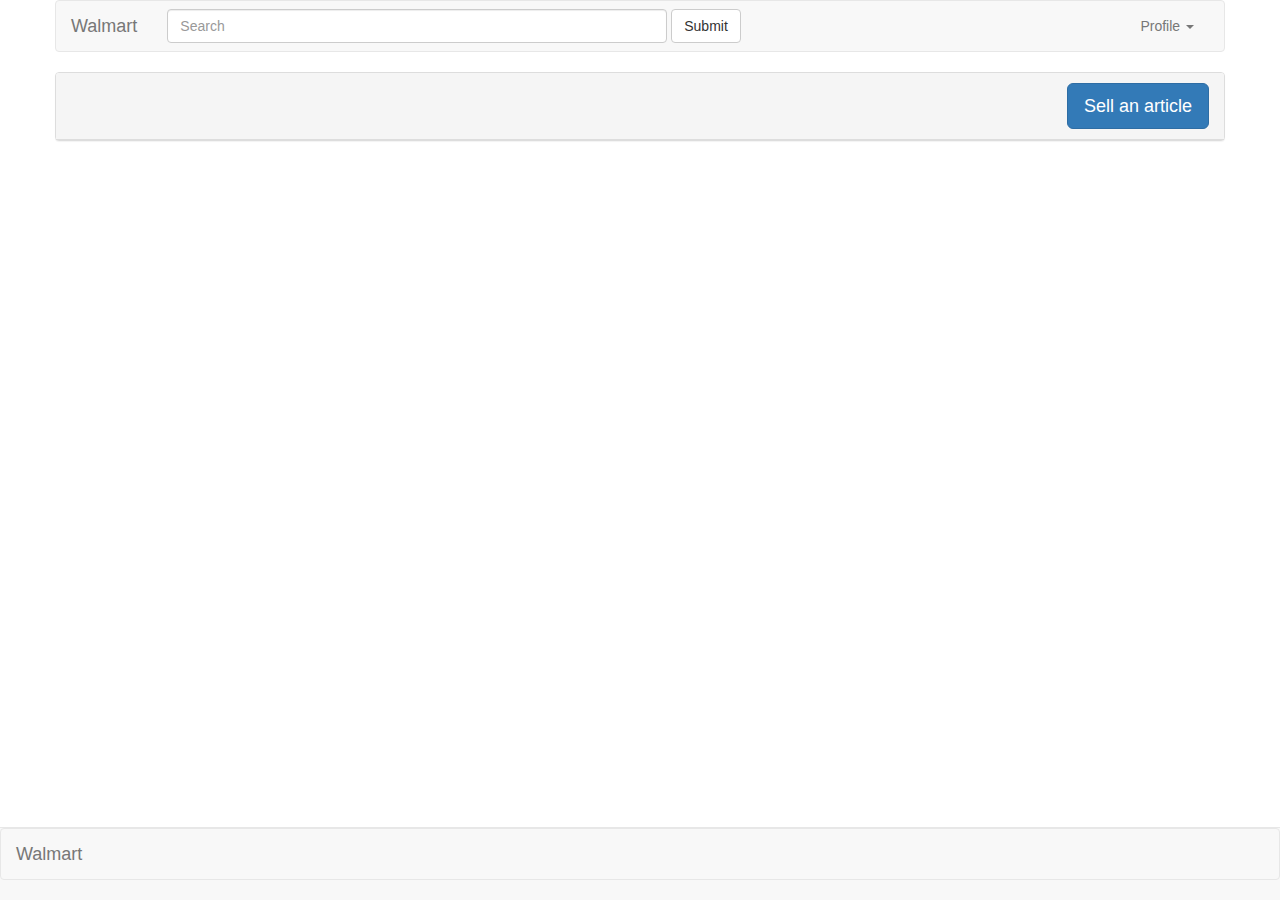
<file: docs/index.html>
<!DOCTYPE html>
<html lang="en">

<head>
  <meta charset="utf-8">
  <meta http-equiv="X-UA-Compatible" content="IE=edge">
  <meta name="viewport" content="width=device-width, initial-scale=1">
  <!-- The above 3 meta tags *must* come first in the head; any other head content must come *after* these tags -->
  <title>ChainList from ChainSkills</title>

  <!-- Bootstrap -->
  <link href="css/bootstrap.min.css" rel="stylesheet">

  <!-- HTML5 shim and Respond.js for IE8 support of HTML5 elements and media queries -->
  <!-- WARNING: Respond.js doesn't work if you view the page via file:// -->
  <!--[if lt IE 9]>
  <script src="https://oss.maxcdn.com/html5shiv/3.7.3/html5shiv.min.js"></script>
  <script src="https://oss.maxcdn.com/respond/1.4.2/respond.min.js"></script>
  <![endif]-->

  <!-- Application -->
  <link href="css/app.css" rel="stylesheet">

</head>

<body>
    <div class="container" style="padding: 0;">
    <nav class="navbar navbar-default navbar-primary " >
        <div class="container-fluid">
          <!-- Brand and toggle get grouped for better mobile display -->
          <div class="navbar-header " >
            <button type="button" class="navbar-toggle collapsed" data-toggle="collapse" data-target="#bs-example-navbar-collapse-1" aria-expanded="false">
              <span class="sr-only">Toggle navigation</span>
              <span class="icon-bar"></span>
              <span class="icon-bar"></span>
              <span class="icon-bar"></span>
            </button>
            <a class="navbar-brand primary" href="#">Walmart</a>
          </div>
      
          <!-- Collect the nav links, forms, and other content for toggling -->
          <div class="collapse navbar-collapse" id="bs-example-navbar-collapse-1">
            <form class="navbar-form navbar-left">
              <div class="form-group">
                <input type="text" class="form-control" placeholder="Search" style="min-width: 500px;">
              </div>
              <button type="submit" class="btn btn-default">Submit</button>
            </form>
            <ul class="nav navbar-nav navbar-right">
              <li class="dropdown">
                <a href="#" class="dropdown-toggle" data-toggle="dropdown" role="button" aria-haspopup="true" aria-expanded="false">Profile <span class="caret"></span></a>
                <ul class="dropdown-menu">
                  <li> <a href="#">User <span id="account" > </span> </a></li>
                  <li role="separator" class="divider"></li>
                  <li > <a href="#">Balance <span href="#" id="accountBalance" >Action</span></a></li>
                  
                </ul>
              </li>
            </ul>
          </div><!-- /.navbar-collapse -->
        </div><!-- /.container-fluid -->
      </nav>
    </div>
  <div class="container">
    <!-- <div class="jumbotron text-center">
      <h1>ChainList</h1>
    </div> -->

    <!-- <div class="col-md-12" id="article-list">
      <div class="row">
        <div class="col-lg-12">
          <p id="account" class="welcome pull-right"></p>
          <p id="accountBalance" class="welcome pull-left"></p>
        </div>
      </div> -->

      <div class="row panel panel-default">
        <div class="panel-heading clearfix">
          <div class="panel-title">
            <!-- <button class="btn btn-success btn-lg pull-left" data-toggle="collapse" data-target="#events" aria-expanded="false" aria-controls="events">Events</button> -->
            <button class="btn btn-primary btn-lg pull-right" data-toggle="modal" data-target="#sellArticle">Sell an article</button>
          </div>
        </div>
        <ul id="events" class="collapse list-group"></ul>
      </div>

      <div id="articlesRow" class="row">
        <!-- ARTICLES LOAD HERE -->
      </div>
    </div>
  </div>


  <div id="articleTemplate" style="display: none;">
    <div class="row-lg-12">
      <div class="panel panel-default panel-article">
        <div class="panel-body">
            <div class="row">
              <div class="col-lg-2">
                  <img src="rs/1.jpeg" style="max-height: 200px;max-width: 175px;" id="a_img"/>
              </div>
              <div class="col-lg-6">
                <div class="text-primary">
                <h1 class="text-primary panel-title " style="margin: 0;">
                 
                </h1><br/>
                </div>
                <strong class="text-info"> Category</strong>: <span class="cat"></span><br/>
                <strong class="text-info">Price (ETH)</strong>: <span class="article-price"></span><br/>
                <strong class="text-info">Sold by</strong>: <span class="article-seller"></span><br/>
                <strong class="text-info">Description</strong>: <span class="article-description"></span><br/>
           </div>
           <div class="col-lg-4">
              <h4 class="reset">Rating and reviews</h4><br/>
              <h4 class="text-primary reset">Seller</h4>
              <span class="glyphicon glyphicon-star" aria-hidden="true"></span>
              <span class="glyphicon glyphicon-star" aria-hidden="true"></span>
              <span class="glyphicon glyphicon-star" aria-hidden="true"></span>
              <span class="glyphicon glyphicon-star" aria-hidden="true"></span>
              <br/>
              <!-- <h4 class="text-primary reset">Buyer</h4>
              <span class="glyphicon glyphicon-star" aria-hidden="true"></span>
              <span class="glyphicon glyphicon-star" aria-hidden="true"></span>
              <span class="glyphicon glyphicon-star" aria-hidden="true"></span>
              <span class="glyphicon glyphicon-star" aria-hidden="true"></span> -->
           </div> 
          </div>
        </div>
        <div class="panel-footer">
          <button type="button" class="btn btn-primary btn-success btn-buy" onclick="App.buyArticle(); return false;">Buy</button>
        </div>
      </div>
    </div>
  </div>

  <!-- Modal form to sell an article -->
  <div class="modal fade" id="sellArticle" role="dialog">
    <div class="modal-dialog">

      <!-- Modal content-->
      <div class="modal-content">
        <div class="modal-header">
          <button type="button" class="close" data-dismiss="modal">&times;</button>
          <h4 class="modal-title">Sell your article</h4>
        </div>
        <div class="modal-body">

          <div class="row">
            <div class="col-lg-12">
              <form>
                <div class="form-group">
                  <label for="article_name">Article name</label>
                  <input type="text" class="form-control" id="article_name" placeholder="Enter the name of your article">
                </div>
                <div class="form-group">
                  <label for="price">Price in ETH</label>
                  <input type="number" class="form-control" id="article_price" placeholder="1" pattern="[0-9]+([\.,][0-9]+)?" step="0.01">
                </div>
                <div class="form-group">
                    <label for="image">Image URL</label>
                    <input type="text" class="form-control" id="article_image" placeholder="Image URL" >
                  </div>
                  <div class="form-group">
                      <label for="category">Category</label>
                      <input type="text" class="form-control" id="article_cat" placeholder="Electronics" >
                    </div>
                <div class="form-group">
                  <label for="description">Description</label>
                  <textarea type="text" class="form-control vresize" id="article_description" placeholder="Describe your article" maxlength="255"></textarea>
                </div>
              </form>
            </div>
          </div>
        </div>
        <div class="modal-footer">
          <button type="button" class="btn btn-primary btn-success" data-dismiss="modal" onclick="App.sellArticle(); return false;">Submit</button>
          <button type="button" class="btn" data-dismiss="modal">Close</button>
        </div>
      </div>

    </div>
  </div>

  <div id="footer" class="container">
    <nav class="navbar navbar-default navbar-fixed-bottom">
      <div class="navbar-inner navbar-content-center text-center">
          <nav class="navbar navbar-default navbar-primary " >
              <div class="container-fluid">
                <!-- Brand and toggle get grouped for better mobile display -->
                <div class="navbar-header " >
                  <button type="button" class="navbar-toggle collapsed" data-toggle="collapse" data-target="#bs-example-navbar-collapse-1" aria-expanded="false">
                    <span class="sr-only">Toggle navigation</span>
                    <span class="icon-bar"></span>
                    <span class="icon-bar"></span>
                    <span class="icon-bar"></span>
                  </button>
                  <a class="navbar-brand primary" href="#">Walmart</a>
                </div>
              </div>
            </nav>

      </div>
    </nav>
  </div>


  <!-- jQuery (necessary for Bootstrap's JavaScript plugins) -->
  <script src="https://ajax.googleapis.com/ajax/libs/jquery/1.12.4/jquery.min.js"></script>
  <!-- Include all compiled plugins (below), or include individual files as needed -->
  <script src="js/bootstrap.min.js"></script>
  <script src="js/web3.min.js"></script>
  <script src="js/truffle-contract.js"></script>
  <script src="js/app.js"></script>
</body>

</html>
</file>
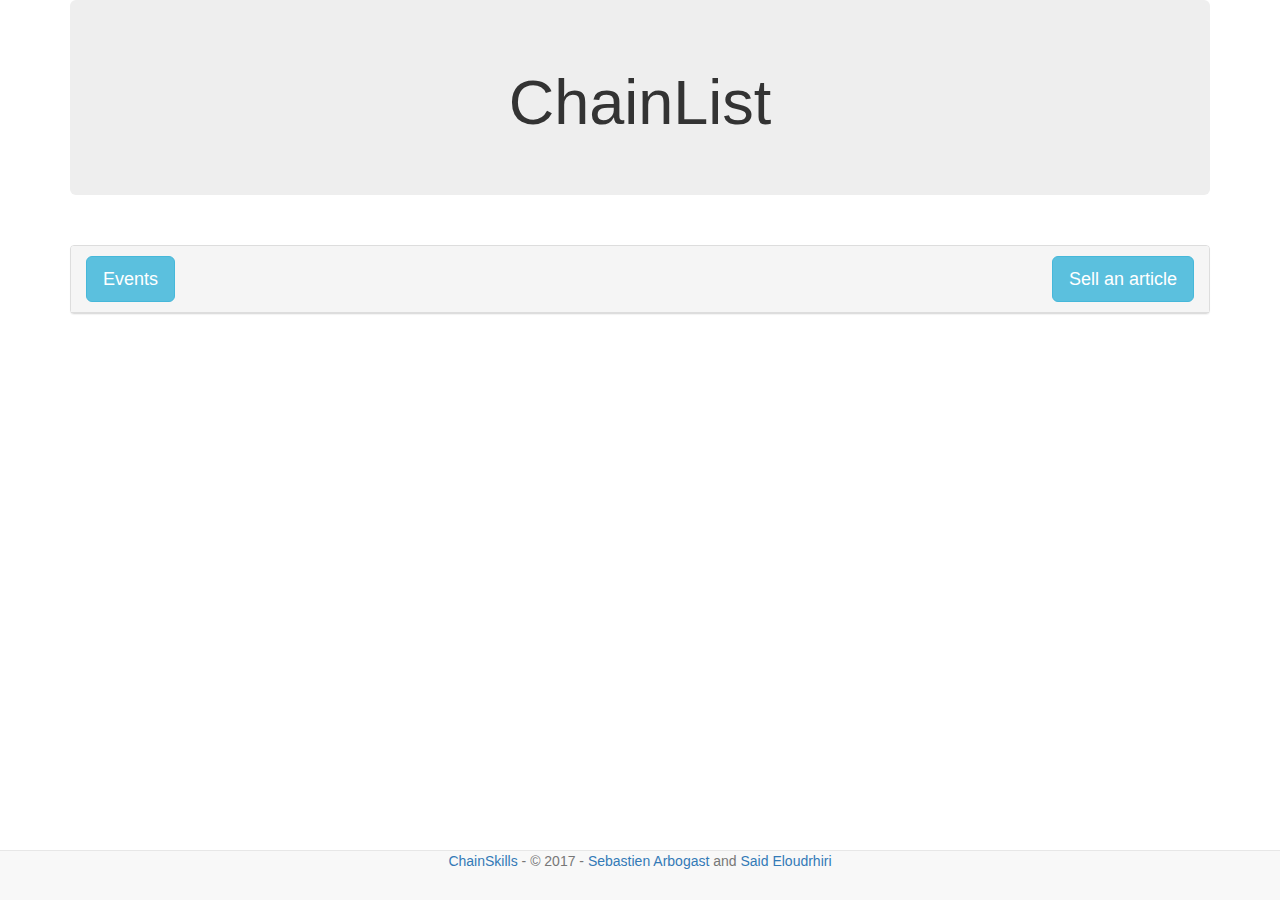
<file: docs/home.html>
<!DOCTYPE html>
<html lang="en">

<head>
  <meta charset="utf-8">
  <meta http-equiv="X-UA-Compatible" content="IE=edge">
  <meta name="viewport" content="width=device-width, initial-scale=1">
  <!-- The above 3 meta tags *must* come first in the head; any other head content must come *after* these tags -->
  <title>ChainList from ChainSkills</title>

  <!-- Bootstrap -->
  <link href="css/bootstrap.min.css" rel="stylesheet">

  <!-- HTML5 shim and Respond.js for IE8 support of HTML5 elements and media queries -->
  <!-- WARNING: Respond.js doesn't work if you view the page via file:// -->
  <!--[if lt IE 9]>
  <script src="https://oss.maxcdn.com/html5shiv/3.7.3/html5shiv.min.js"></script>
  <script src="https://oss.maxcdn.com/respond/1.4.2/respond.min.js"></script>
  <![endif]-->

  <!-- Application -->
  <link href="css/app.css" rel="stylesheet">

</head>

<body>
  <div class="container">
    <div class="jumbotron text-center">
      <h1>ChainList</h1>
    </div>

    <div class="col-md-12" id="article-list">
      <div class="row">
        <div class="col-lg-12">
          <p id="account" class="welcome pull-right"></p>
          <p id="accountBalance" class="welcome pull-left"></p>
        </div>
      </div>

      <div class="row panel panel-default">
        <div class="panel-heading clearfix">
          <div class="panel-title">
            <button class="btn btn-info btn-lg pull-left" data-toggle="collapse" data-target="#events" aria-expanded="false" aria-controls="events">Events</button>
            <button class="btn btn-info btn-lg pull-right" data-toggle="modal" data-target="#sellArticle">Sell an article</button>
          </div>
        </div>
        <ul id="events" class="collapse list-group"></ul>
      </div>

      <div id="articlesRow" class="row">
        <!-- ARTICLES LOAD HERE -->
      </div>
    </div>
  </div>


 
  <!-- Modal form to sell an article -->
  <div class="modal fade" id="sellArticle" role="dialog">
    <div class="modal-dialog">

      <!-- Modal content-->
      <div class="modal-content">
        <div class="modal-header">
          <button type="button" class="close" data-dismiss="modal">&times;</button>
          <h4 class="modal-title">Sell your article</h4>
        </div>
        <div class="modal-body">

          <div class="row">
            <div class="col-lg-12">
              <form>
                <div class="form-group">
                  <label for="article_name">Article name</label>
                  <input type="text" class="form-control" id="article_name" placeholder="Enter the name of your article">
                </div>
                <div class="form-group">
                  <label for="price">Price in ETH</label>
                  <input type="number" class="form-control" id="article_price" placeholder="1" pattern="[0-9]+([\.,][0-9]+)?" step="0.01">
                </div>
                <div class="form-group">
                  <label for="description">Description</label>
                  <textarea type="text" class="form-control vresize" id="article_description" placeholder="Describe your article" maxlength="255"></textarea>
                </div>
              </form>
            </div>
          </div>
        </div>
        <div class="modal-footer">
          <button type="button" class="btn btn-primary btn-success" data-dismiss="modal" onclick="App.sellArticle(); return false;">Submit</button>
          <button type="button" class="btn" data-dismiss="modal">Close</button>
        </div>
      </div>

    </div>
  </div>

  <div id="footer" class="container">
    <nav class="navbar navbar-default navbar-fixed-bottom">
      <div class="navbar-inner navbar-content-center text-center">
        <p class="text-muted" credit><a href="http://chainskills.com">ChainSkills</a> - &copy; 2017 - <a href="https://twitter.com/sarbogast">Sebastien Arbogast</a> and <a href="https://twitter.com/eloudsa">Said Eloudrhiri</a></p>
      </div>
    </nav>
  </div>


  <!-- jQuery (necessary for Bootstrap's JavaScript plugins) -->
  <script src="https://ajax.googleapis.com/ajax/libs/jquery/1.12.4/jquery.min.js"></script>
  <!-- Include all compiled plugins (below), or include individual files as needed -->
  <script src="js/bootstrap.min.js"></script>
  <script src="js/web3.min.js"></script>
  <script src="js/truffle-contract.js"></script>
  <script src="js/app.js"></script>
</body>

</html>
</file>
<file: docs/css/app.css>
body {
  /* padding-top: 40px; */
  padding-bottom: 120px;
}

.footer {
  position: absolute;
  left: 0;
  bottom: 0;
  width: 100%;
  height: 114px;
}

.welcome {
  font-size: 18px;
  display: inline;
  padding: 5px;
}

.reset{
  margin: 0;
}
</file>
